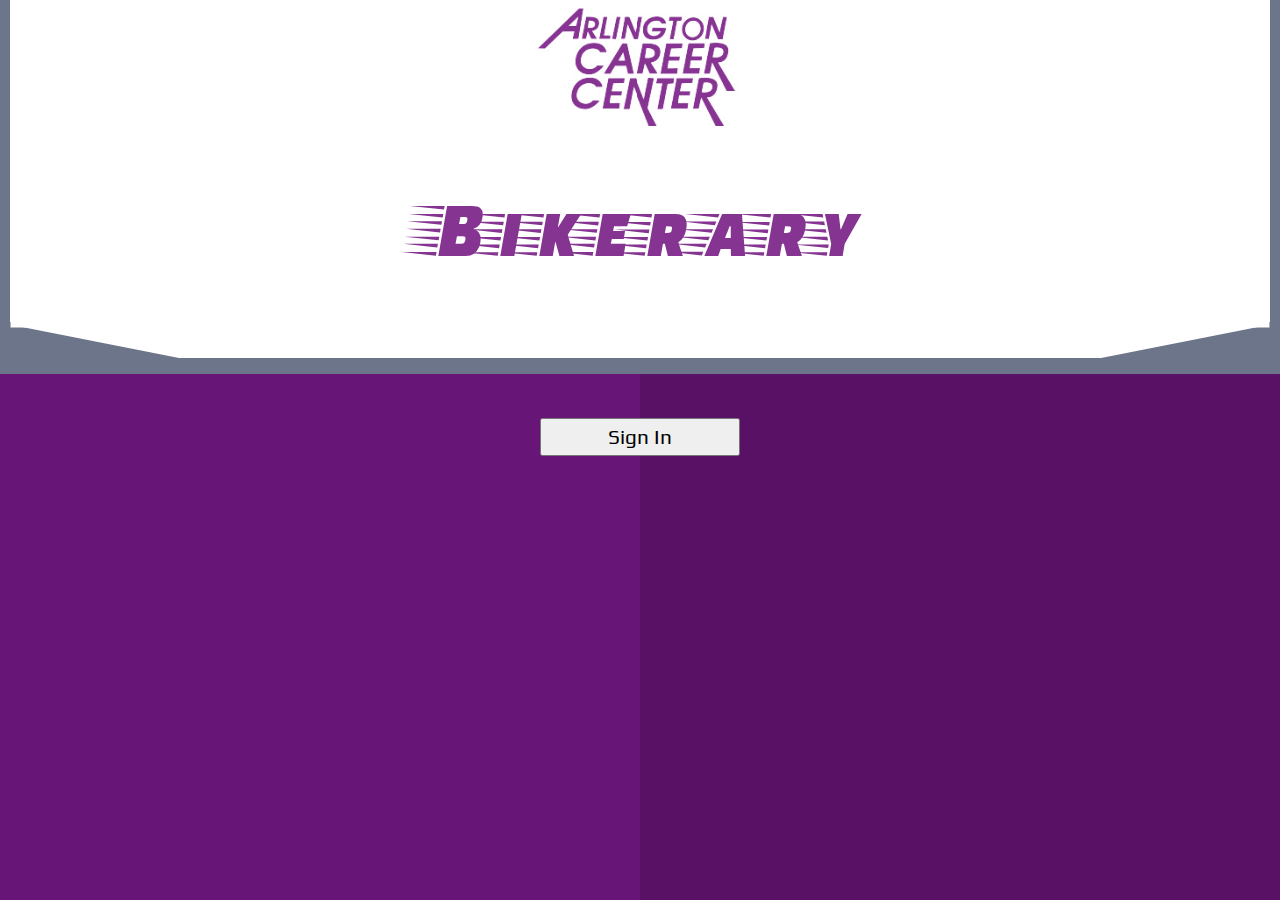
<file: index.html>
<!DOCTYPE html>
<html lang="en-US">
<head>
  <meta http-equiv="x-ua-compatible" content="ie=edge">
  <meta charset="utf-8">
  <meta name="viewport" content="width=device-width, initial-scale=1">
  <meta name="Description" content="Arlington Career Center bike share program">
  <meta name="theme-color" content="aliceblue">
  <link rel="manifest" href="manifest.webmanifest">
  <link rel="stylesheet" href="css/style.css">
  <link rel="stylesheet" href="css/grid.css">
  <link rel="icon" href="favicon.ico" sizes="32x32" type="image/ico">
  <script>
    if('serviceWorker' in navigator) {
      navigator.serviceWorker.register('sw.js').then(function() {
        console.log('Service Worker Registered');
      });
    }
  </script>

  <meta name="apple-mobile-web-app-capable" content="yes">
  <meta name="apple-mobile-web-app-title" content="ACC Bike Share">
  <link rel="apple-touch-icon" sizes="512x512" href="appicons/icon512.png">
  <link rel="apple-touch-icon" sizes="192x192" href="appicons/icon192.png">
  <link rel="apple-touch-icon" sizes="144x144" href="appicons/icon144.png">
  <link rel="apple-touch-icon" sizes="96x96" href="appicons/icon96.png">
  <link rel="apple-touch-icon" sizes="72x72" href="appicons/icon72.png">
  <link rel="apple-touch-icon" sizes="48x48" href="appicons/icon48.png">
  <link rel="apple-touch-icon" sizes="36x36" href="appicons/icon36.png">
  <title>ACC Bike Share</title>
</head>
<body>
  <script>
  var GoogleAuth;
  var SCOPE = 'https://www.googleapis.com/auth/userinfo.email';
  function handleClientLoad() {
    // Load the API's client and auth2 modules.
    // Call the initClient function after the modules load.
    gapi.load('client:auth2', initClient);
  }

  var id_token;
  function initClient() {
    // Retrieve the discovery document for version 3 of Google Drive API.
    // In practice, your app can retrieve one or more discovery documents.
    var discoveryUrl = 'https://www.googleapis.com/discovery/v1/apis/drive/v3/rest';

    // Initialize the gapi.client object, which app uses to make API requests.
    // Get API key and client ID from API Console.
    // 'scope' field specifies space-delimited list of access scopes.
    gapi.client.init({
        'apiKey': 'AIzaSyCdKpwBnERdfa4K0qZ5FT9ZkTMQa9ihbZM',
        'discoveryDocs': [discoveryUrl],
        'clientId': '304362973762-0aca95v708o5fq2vad1lq031jv6a7v3p.apps.googleusercontent.com',
	hosted_domain: 'apsva.us',
        'scope': SCOPE
    }).then(function () {
      GoogleAuth = gapi.auth2.getAuthInstance();

      // Listen for sign-in state changes.
      GoogleAuth.isSignedIn.listen(updateSigninStatus);

      // Handle initial sign-in state. (Determine if user is already signed in.)
      var user = GoogleAuth.currentUser.get();
      setSigninStatus();

      // Call handleAuthClick function when user clicks on
      //      "Sign In/Authorize" button.
      $('#sign-in').click(function() {
        GoogleAuth.signIn();
      });
      $('#revoke-access-button').click(function() {
        GoogleAuth.disconnect();
      });
	id_token = user.getAuthResponse().id_token;
	Array.from($("#myalert_choose button")).forEach((value, i) =>
		value.onclick = () =>
			fetch('/cgi-bin/verify', {method: 'POST', body:
				JSON.stringify({"token": id_token, "bike_index": i})
			})
			.then(response => response.text())
			.then(text => zonny_alert("myalert_number", text))
	)
	$('#checkout-bike').click(() => zonny_alert("myalert_choose"))
	$('#bike-checked').css('display', 'inline-block');
      });


  }

  function setSigninStatus(isSignedIn) {
    var user = GoogleAuth.currentUser.get();
	// My stuff here
	console.log(user);
	// End my stuff

    var isAuthorized = user.hasGrantedScopes(SCOPE);
    if (isAuthorized) {
      id_token = user.getAuthResponse().id_token;
      $('#sign-in').hide();
      $('#revoke-access-button').show();
      $('#checkout-bike').show();
    } else {
      $('#sign-in').show();
      $('#revoke-access-button').hide();
      $('#checkout-bike').hide();
    }
  }

  function updateSigninStatus(isSignedIn) {
    setSigninStatus();
  }
</script>
<main>
<section class="banner">
 <article>
 <img src="appicons/acc.jpg" alt="logo">
 <h1>Bikerary</h1>
 <p class="bottom"></p>
 </article>
</section>
<section class="buttons">
<button id="sign-in">Sign In</button><br>
<button style="display: none" id="revoke-access-button">Sign Out</button><br>
<button style="display: none" id="checkout-bike">Check out bike</button><br>
<div id="myalert_choose" class="alerting">
 <div class="alert-content">
 <span class="close">&times;</span>
  <ul>
    <li><button disabled>Bike1</button></li>
    <li><button>Bike2</button></li>
    <li><button>Bike3</button></li>
    <li><button>Bike4</button></li>
    <li><button>Bike5</button></li>
    <li><button>Bike6</button></li>
    <li><button>Bike7</button></li>
    <li><button>Bike8</button></li>
    <li><button>Bike9</button></li>
    <li><button>Bike10</button></li>
    <li><button>Bike11</button></li>
    <li><button>Bike12</button></li>
  </ul>
 </div>
</div>
<div id="myalert_number" class="alerting">
 <div class="alert-content">
 <span class="close">&times;</span>
 <p>test</p>
 </div>
</div>
<div id="auth-status"></div><br>
</section>
<script src="https://ajax.googleapis.com/ajax/libs/jquery/1.11.3/jquery.min.js"></script>
<script async defer src="https://apis.google.com/js/api.js"
        onload="this.onload=function(){};handleClientLoad()"
        onreadystatechange="if (this.readyState === 'complete') this.onload()">
</script>
</main>
<script src="js/main.js"></script>
</body>
</html>
</file>
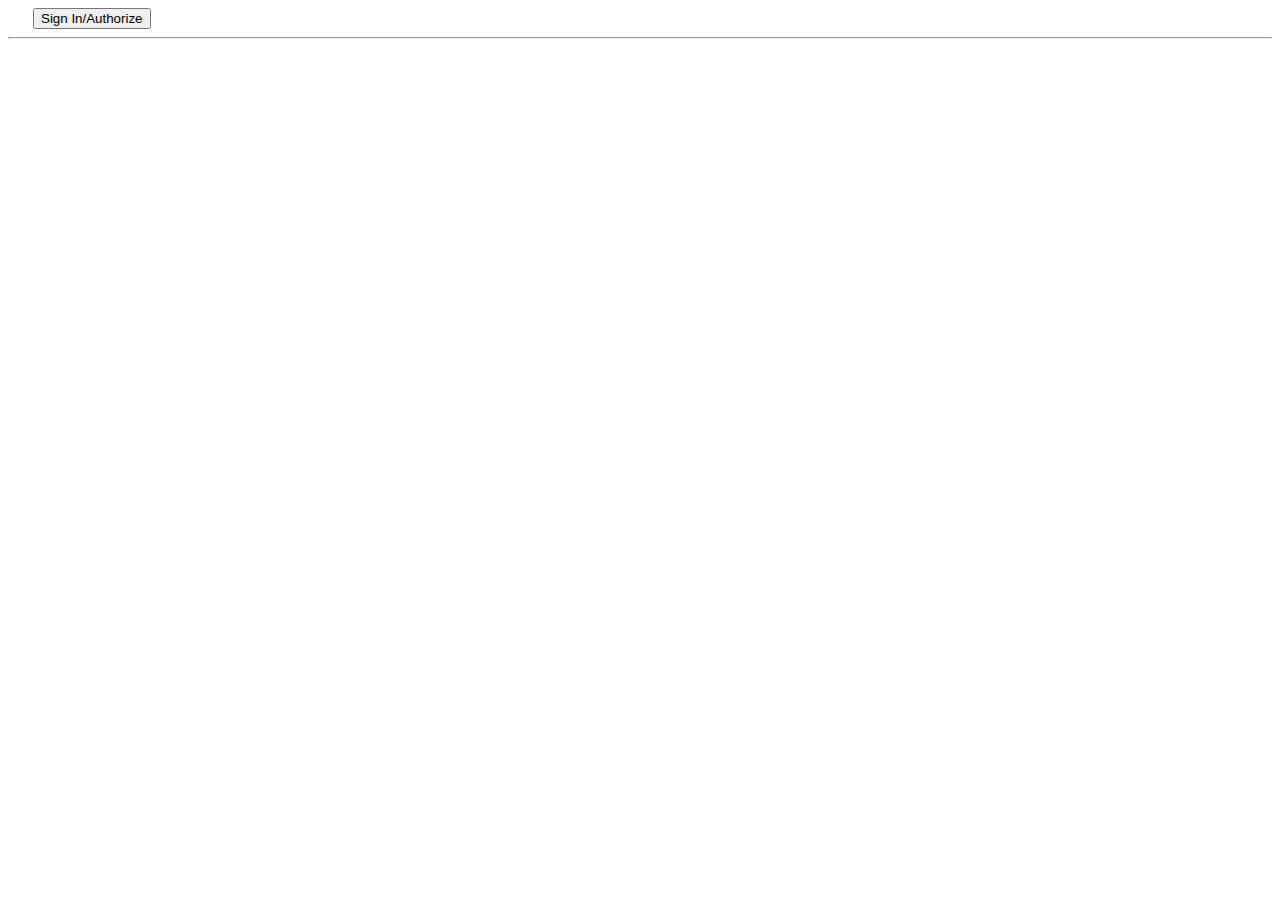
<file: authSample.html>
<html>
<head>
  <link rel="manifest" href="manifest.webmanifest">
  <script>
    if('serviceWorker' in navigator) {
      navigator.serviceWorker.register('sw.js').then(function() {
        console.log('Service Worker Registered');
      };
    }
  </script>
</head>
<body>
  <script>
  var GoogleAuth;
  var SCOPE = 'https://www.googleapis.com/auth/userinfo.email';
  function handleClientLoad() {
    // Load the API's client and auth2 modules.
    // Call the initClient function after the modules load.
    gapi.load('client:auth2', initClient);
  }

  function initClient() {
    // Retrieve the discovery document for version 3 of Google Drive API.
    // In practice, your app can retrieve one or more discovery documents.
    var discoveryUrl = 'https://www.googleapis.com/discovery/v1/apis/drive/v3/rest';

    // Initialize the gapi.client object, which app uses to make API requests.
    // Get API key and client ID from API Console.
    // 'scope' field specifies space-delimited list of access scopes.
    auth2 = gapi.client.init({
        'apiKey': 'AIzaSyCdKpwBnERdfa4K0qZ5FT9ZkTMQa9ihbZM',
        'discoveryDocs': [discoveryUrl],
        'clientId': '304362973762-0aca95v708o5fq2vad1lq031jv6a7v3p.apps.googleusercontent.com',
        'scope': SCOPE
    }).then(function () {
      GoogleAuth = gapi.auth2.getAuthInstance();

      // Listen for sign-in state changes.
      GoogleAuth.isSignedIn.listen(updateSigninStatus);

      // Handle initial sign-in state. (Determine if user is already signed in.)
      var user = GoogleAuth.currentUser.get();
      setSigninStatus();

      // Call handleAuthClick function when user clicks on
      //      "Sign In/Authorize" button.
      $('#sign-in-or-out-button').click(function() {
        handleAuthClick();
      });
      $('#revoke-access-button').click(function() {
        revokeAccess();
      });


    });
  }

  function handleAuthClick() {
    if (GoogleAuth.isSignedIn.get()) {
      // User is authorized and has clicked 'Sign out' button.
      GoogleAuth.signOut();
    } else {
      // User is not signed in. Start Google auth flow.
      GoogleAuth.signIn();
    }
  }

  function revokeAccess() {
    GoogleAuth.disconnect();
  }

  function setSigninStatus(isSignedIn) {
    var user = GoogleAuth.currentUser.get();
	// My stuff here
	console.log(user);
	// End my stuff
	
    var isAuthorized = user.hasGrantedScopes(SCOPE);
    if (isAuthorized) {
      $('#sign-in-or-out-button').html('Sign out');
      $('#revoke-access-button').css('display', 'inline-block');
      $('#auth-status').html('You are currently signed in and have granted ' +
          'access to this app.');
    } else {
      $('#sign-in-or-out-button').html('Sign In/Authorize');
      $('#revoke-access-button').css('display', 'none');
      $('#auth-status').html('You have not authorized this app or you are ' +
          'signed out.');
    }
  }

  function updateSigninStatus(isSignedIn) {
    setSigninStatus();
  }
</script>

<button id="sign-in-or-out-button"
        style="margin-left: 25px">Sign In/Authorize</button>
<button id="revoke-access-button"
        style="display: none; margin-left: 25px">Revoke access</button>

<div id="auth-status" style="display: inline; padding-left: 25px"></div><hr>

<script src="https://ajax.googleapis.com/ajax/libs/jquery/1.11.3/jquery.min.js"></script>
<script async defer src="https://apis.google.com/js/api.js"
        onload="this.onload=function(){};handleClientLoad()"
        onreadystatechange="if (this.readyState === 'complete') this.onload()">
</script>
</body>
</html>
</file>
<file: css/style.css>
@import url('https://fonts.googleapis.com/css?family=Faster+One|Monofett');
@import url('https://fonts.googleapis.com/css?family=Faster+One|Monofett|Play');
*,
*::before,
*::after {
  -webkit-box-sizing: border-box;
  -moz-box-sizing: border-box;
  box-sizing: border-box;
  text-rendering: optimizeLegibility;
}
/*====== [GLOBAL SELECTORS] =======*/
ul {
    list-style: none;
    padding: 0;
    padding-top: 25px;
}
a {
    text-decoration: none;
}
body {
    margin: 0 auto;
    width: 100%;
    background: linear-gradient(to right, #671677 , #671677 50%, #591166 50%, #591166);

}
main .banner {
    display: block;
    align-self: center;
    text-align: center;
    background-color: #6c7589;
}
.banner article {
    margin: 0 10px;
    background-color: #FFF;
}
.banner article img {
    width: 100%;
    max-width: 250px;
    padding-top: 5px;
}
.banner article h1 {
    font-family: 'Monofett', cursive;
    font-family: 'Faster One', cursive;
    color:#853491;
    font-size: 5em;
    font-weight: 400;
}
article .bottom {
    display: block;
    background-image: url("../appicons/title_bottom.svg");
    height: 36px;
    background-size: cover;
    background-repeat: no-repeat;
    background-position: center top;
    background-color: #6c7589;
}
.buttons {
    text-align: center;
    align-self: center;
    padding: 3vw 0;
}
.buttons button {
    width: 100%;
    height:100%;
    padding: 5px 0;
    margin: 5px auto;
    max-width: 200px;
    font-size: 1.3em;
    font-family:'Play', sans-serif;
}
.buttons button:not([disabled]):active {
    background-color: #6c7589; 
    outline: 1px solid #6c7589;
    color: #FFF;
}
.alerting {
    display: none;
    position: fixed;
    z-index: 1;
    padding-top: 2%;
    left: 0;
    top: 0;
    width: 100%;
    height: 100%;
    overflow: auto;
    background-color: rgba(0,0,0,0.4);
}
.alert-content {
    background-color: #FFF;
    margin: auto;
    padding: 20px;
    border: 1px solid #888;
    width: 30%;
}
.alert-content [disabled] {
    filter: brightness(80%);
}
.close {
    color: #000;
    float:right;
    font-size: 28px;
    font-weight: bold;
}
.close:hover,
.close:focus {
    color: #000;
    cursor: pointer;
}
@media screen and (max-width: 538px) {
  .banner article h1 {
    font-size: 2em;
   }
   .alert-content {
      width: 80%;
      position: absolute;
      top: 1%;
      left: 10%;
      padding-top: 0px;
      padding-bottom: 0px;
   }
   .buttons li > button {
      padding: 0;
      margin: 2px 0;
   }

}
</file>
<file: css/grid.css>
@supports(display:grid) or (display: contents) {
   main {
      display: grid;
      grid-template-columns: repeat(3, 1fr);
      grid-template-rows: auto;
   }
   .banner,
   .buttons {
      grid-column: 1 / -1;
   }
}
</file>
